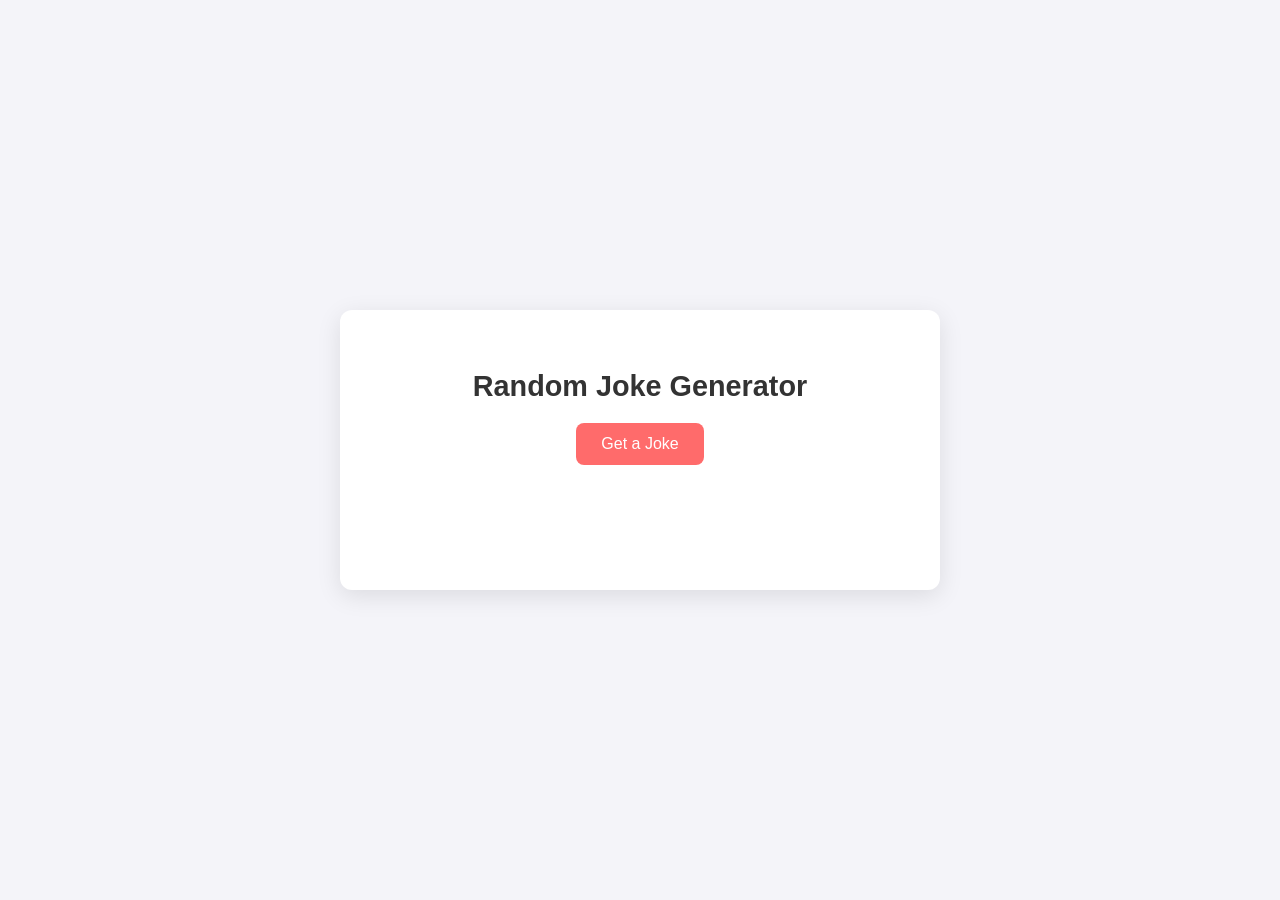
<file: Task 6/index.html>
<!DOCTYPE html>
<html lang="en">
<head>
    <meta charset="UTF-8">
    <meta name="viewport" content="width=device-width, initial-scale=1.0">
    <title>Random Joke Generator</title>
    <style>
        body {
            font-family: 'Segoe UI', Tahoma, Geneva, Verdana, sans-serif;
            display: flex;
            justify-content: center;
            align-items: center;
            min-height: 100vh;
            margin: 0;
            background: #f4f4f9;
        }

        .container {
            background: #fff;
            padding: 40px 50px;
            border-radius: 12px;
            box-shadow: 0 6px 25px rgba(0,0,0,0.1);
            text-align: center;
            max-width: 500px;
            width: 100%;
        }

        h1 {
            margin-bottom: 20px;
            color: #333;
            font-size: 1.8rem;
        }

        button {
            background-color: #ff6b6b;
            color: #fff;
            border: none;
            padding: 12px 25px;
            font-size: 1rem;
            border-radius: 8px;
            cursor: pointer;
            transition: background 0.3s ease;
        }

        button:hover {
            background-color: #ff3b3b;
        }

        .joke {
            margin-top: 25px;
            font-size: 1.2rem;
            color: #2c3e50;
            min-height: 60px;
        }
    </style>
</head>
<body>
    <div class="container">
        <h1>Random Joke Generator</h1>
        <button id="getJokeBtn">Get a Joke</button>
        <div class="joke" id="jokeDisplay"></div>
    </div>

    <script>
        const button = document.getElementById('getJokeBtn');
        const jokeDisplay = document.getElementById('jokeDisplay');

        button.addEventListener('click', async () => {
            jokeDisplay.textContent = "Fetching a joke...";
            try {
                const response = await fetch('/joke');
                if (!response.ok) throw new Error('Failed to fetch joke');
                const data = await response.json();
                if (data.error) {
                    jokeDisplay.textContent = data.error;
                } else {
                    jokeDisplay.innerHTML = `<strong>${data.setup}</strong><br>${data.punchline}`;
                }
            } catch (err) {
                jokeDisplay.textContent = "Error fetching joke: " + err.message;
            }
        });
    </script>
</body>
</html>
</file>
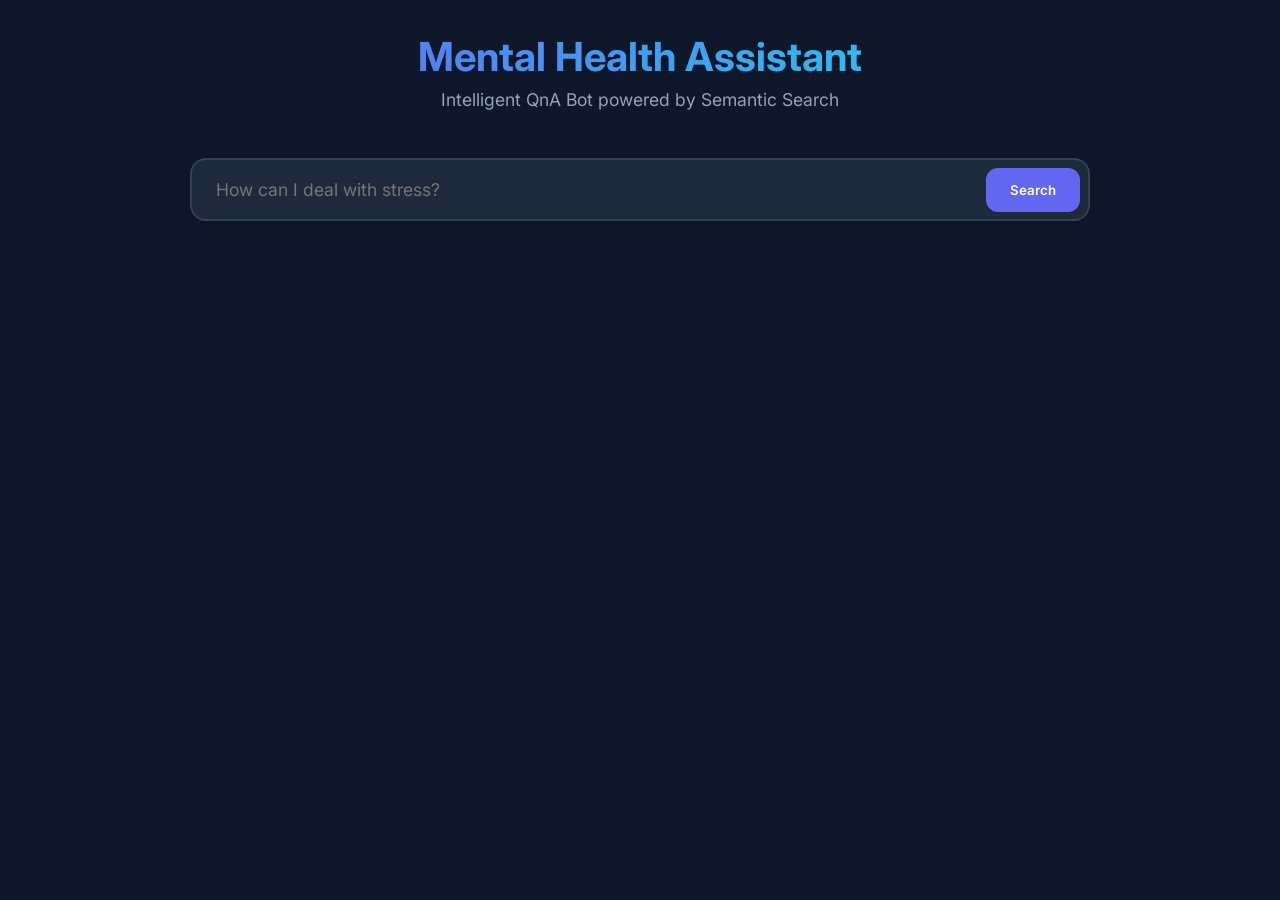
<file: Task 12/templates/index.html>
<!DOCTYPE html>
<html lang="en">
<head>
    <meta charset="UTF-8">
    <meta name="viewport" content="width=device-width, initial-scale=1.0">
    <title>Mental Health Assistant | AI QnA Bot</title>
    <link href="https://fonts.googleapis.com/css2?family=Inter:wght@300;400;600;700&display=swap" rel="stylesheet">
    <style>
        :root {
            --primary: #6366f1;
            --primary-hover: #4f46e5;
            --bg: #0f172a;
            --card-bg: #1e293b;
            --text-main: #f8fafc;
            --text-muted: #94a3b8;
            --accent: #22d3ee;
        }

        * {
            margin: 0;
            padding: 0;
            box-sizing: border-box;
            font-family: 'Inter', sans-serif;
        }

        body {
            background-color: var(--bg);
            color: var(--text-main);
            min-height: 100vh;
            display: flex;
            flex-direction: column;
            align-items: center;
            padding: 2rem;
        }

        .container {
            width: 100%;
            max-width: 900px;
        }

        header {
            text-align: center;
            margin-bottom: 3rem;
            animation: fadeIn 0.8s ease-out;
        }

        h1 {
            font-size: 2.5rem;
            font-weight: 700;
            background: linear-gradient(to right, var(--primary), var(--accent));
            -webkit-background-clip: text;
            -webkit-text-fill-color: transparent;
            margin-bottom: 0.5rem;
        }

        p.subtitle {
            color: var(--text-muted);
            font-size: 1.1rem;
        }

        .search-box {
            position: relative;
            margin-bottom: 3rem;
            animation: slideUp 0.8s ease-out;
        }

        input[type="text"] {
            width: 100%;
            padding: 1.2rem 1.5rem;
            border-radius: 1rem;
            border: 2px solid #334155;
            background: var(--card-bg);
            color: white;
            font-size: 1.1rem;
            outline: none;
            transition: all 0.3s ease;
            box-shadow: 0 4px 6px -1px rgba(0, 0, 0, 0.1);
        }

        input[type="text"]:focus {
            border-color: var(--primary);
            box-shadow: 0 0 0 4px rgba(99, 102, 241, 0.2);
        }

        button#submit-btn {
            position: absolute;
            right: 0.6rem;
            top: 0.6rem;
            bottom: 0.6rem;
            padding: 0 1.5rem;
            border-radius: 0.75rem;
            background: var(--primary);
            color: white;
            border: none;
            font-weight: 600;
            cursor: pointer;
            transition: all 0.2s ease;
        }

        button#submit-btn:hover {
            background: var(--primary-hover);
            transform: translateY(-1px);
        }

        #results {
            display: grid;
            gap: 1.5rem;
        }

        .result-card {
            background: var(--card-bg);
            padding: 1.5rem;
            border-radius: 1rem;
            border: 1px solid #334155;
            transition: transform 0.2s ease;
            animation: fadeIn 0.5s ease-out backwards;
        }

        .result-card:hover {
            transform: scale(1.01);
            border-color: var(--primary);
        }

        .result-question {
            font-weight: 600;
            color: var(--accent);
            margin-bottom: 0.8rem;
            font-size: 1.1rem;
        }

        .result-answer {
            color: var(--text-main);
            line-height: 1.6;
            font-size: 0.95rem;
        }

        .loading {
            text-align: center;
            display: none;
            color: var(--text-muted);
            margin-top: 2rem;
        }

        @keyframes fadeIn {
            from { opacity: 0; }
            to { opacity: 1; }
        }

        @keyframes slideUp {
            from { opacity: 0; transform: translateY(20px); }
            to { opacity: 1; transform: translateY(0); }
        }

        .badge {
            display: inline-block;
            padding: 0.25rem 0.5rem;
            border-radius: 0.4rem;
            font-size: 0.75rem;
            background: #334155;
            color: var(--text-muted);
            margin-bottom: 0.5rem;
        }
    </style>
</head>
<body>

    <div class="container">
        <header>
            <h1>Mental Health Assistant</h1>
            <p class="subtitle">Intelligent QnA Bot powered by Semantic Search</p>
        </header>

        <div class="search-box">
            <input type="text" id="query-input" placeholder="How can I deal with stress?" autocomplete="off">
            <button id="submit-btn">Search</button>
        </div>

        <div class="loading" id="loader">Processing query...</div>

        <div id="results">
            <!-- Results will be injected here -->
        </div>
    </div>

    <script>
        const input = document.getElementById('query-input');
        const btn = document.getElementById('submit-btn');
        const resultsDiv = document.getElementById('results');
        const loader = document.getElementById('loader');

        async function performSearch() {
            const query = input.value.trim();
            if (!query) return;

            loader.style.display = 'block';
            resultsDiv.innerHTML = '';

            const formData = new FormData();
            formData.append('query', query);

            try {
                const response = await fetch('/ask', {
                    method: 'POST',
                    body: formData
                });
                const data = await response.json();

                loader.style.display = 'none';

                if (data.length === 0) {
                    resultsDiv.innerHTML = '<p style="text-align:center; color:var(--text-muted);">No results found.</p>';
                    return;
                }

                data.forEach((item, index) => {
                    const card = document.createElement('div');
                    card.className = 'result-card';
                    card.style.animationDelay = `${index * 0.1}s`;
                    
                    card.innerHTML = `
                        <div class="badge">Match Confidence: ${Math.max(0, (100 - (item.score * 10)).toFixed(1))}%</div>
                        <div class="result-question">${item.question}</div>
                        <div class="result-answer">${item.answer}</div>
                    `;
                    resultsDiv.appendChild(card);
                });
            } catch (error) {
                loader.style.display = 'none';
                console.error('Error:', error);
            }
        }

        btn.addEventListener('click', performSearch);
        input.addEventListener('keypress', (e) => {
            if (e.key === 'Enter') performSearch();
        });
    </script>
</body>
</html>
</file>
